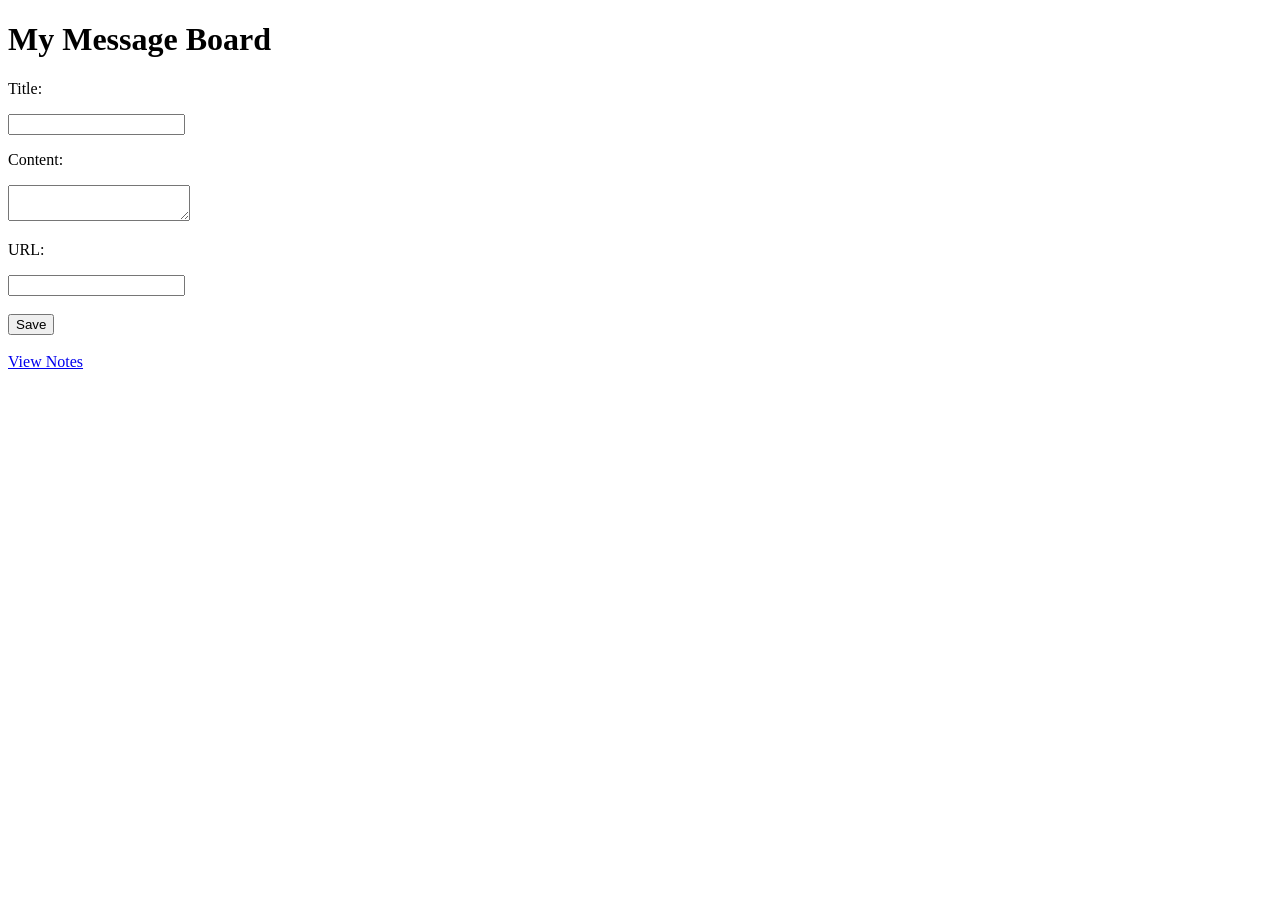
<file: index.html>
<!DOCTYPE html>
<html>
<head>
    <meta charset="UTF-8">
    <title>Message Board</title>
</head>
<body>
    <h1>My Message Board</h1>

    <form action="/notes" method="POST">

        <p>Title:</p>
        <input type="text" name="title">

        <p>Content:</p>
        <textarea name="content"></textarea>

        <p>URL:</p>
        <input type="text" name="url">

        <br><br>

        <button type="submit">Save</button>

    </form>

    <br>

    <a href="/notes">View Notes</a>
</body>
</html>
</file>
